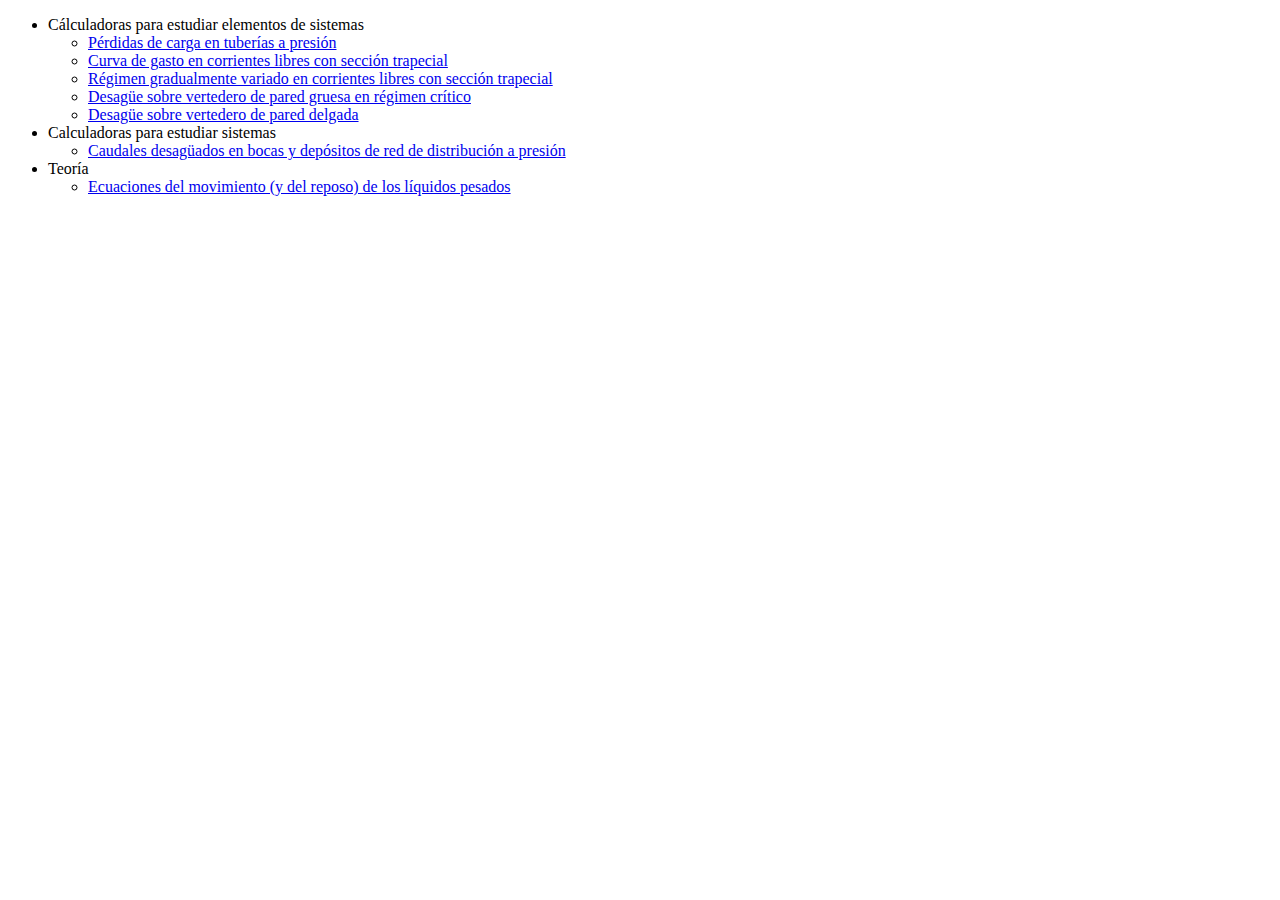
<file: index.html>
<!DOCTYPE html>
<html lang="es">
  <head>
    <meta content="text/html" charset="UTF-8" http-equiv="content-type">
    <title>openHydraulics</title>
  </head>
  <body class="caja">

  <ul>


	<li>
	Cálculadoras para estudiar elementos de sistemas
		<ul>
			<li><a href="WhiteColebrook.html" target="_blank">Pérdidas de carga en tuberías a presión</a></li>
      <li><a href="Manning_canal_trapecial.html" target="_blank">Curva de gasto en corrientes libres con sección trapecial</a></li>
      <li><a href="RGV_canal_trapecial.html" target="_blank">Régimen gradualmente variado en corrientes libres con sección trapecial</a></li>
      <li><a href="Vertedero_pared_gruesa.html" target="_blank">Desagüe sobre vertedero de pared gruesa en régimen crítico</a></li>
      <li><a href="Vertedero_pared_delgada.html" target="_blank">Desagüe sobre vertedero de pared delgada</a></li>
		</ul>
	</li>

	<li>
	Calculadoras para estudiar sistemas
  <ul>
    <li><a href="calc_carga.html" target="_blank">Caudales desagüados en bocas y depósitos de red de distribución a presión</a></li>
  </ul>
	</li>

  <li>
	Teoría
  <ul>
    <li><a href="Tema_01/equil_part_fluida.html" target="_blank">Ecuaciones del movimiento (y del reposo) de los líquidos pesados</a></li>
  </ul>
  </li>

  </ul>

  </body>
</html>
</file>
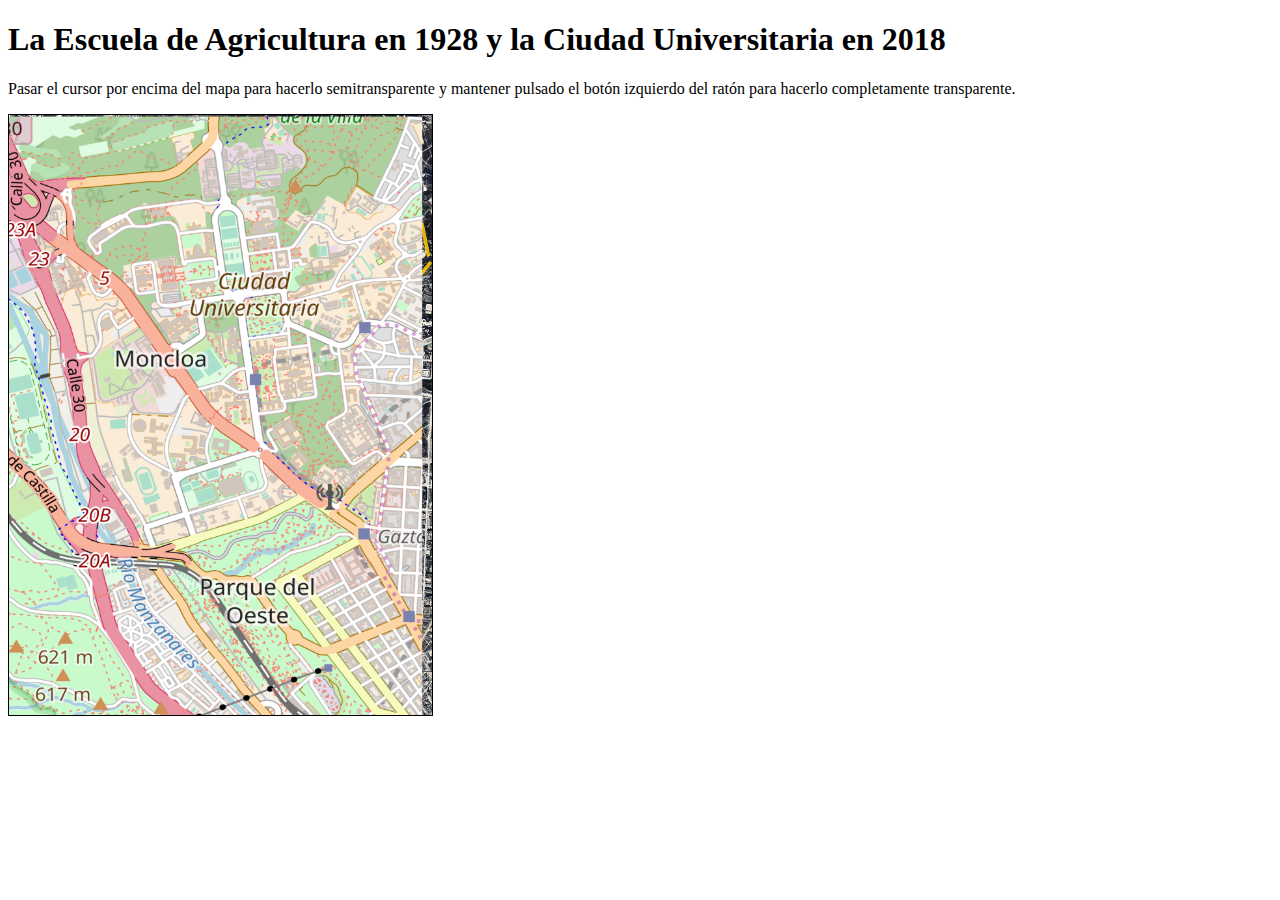
<file: 1029384756/index.html>
<!DOCTYPE html>
<html>
<head>
  <meta charset="utf-8">
  <link rel="stylesheet" type="text/css" href="css/estilo.css">
</head>
<body>

<h1>La Escuela de Agricultura en 1928 y la Ciudad Universitaria en 2018</h1>

<p>Pasar el cursor por encima del mapa para hacerlo semitransparente y mantener pulsado el botón izquierdo del ratón para hacerlo completamente transparente.</p>

<div id="contenedor_foto">
  <object
    id="foto"
    height="600px"
    frameborder="0"
    scrolling="no"
    marginheight="0"
    marginwidth="0"
    data="img/foto_aerea_reduc.png"
    style="border: 1px solid black">
  </object>

  <div id="contenedor_mapa">
    <object
      id="mapa"
      height="600px"
      frameborder="0"
      scrolling="no"
      marginheight="0"
      marginwidth="0"
      data="img/mapa_reduc.png"
      style="border: 1px solid black">
    </object>
  </div>
</div>

</body>
</html>
</file>
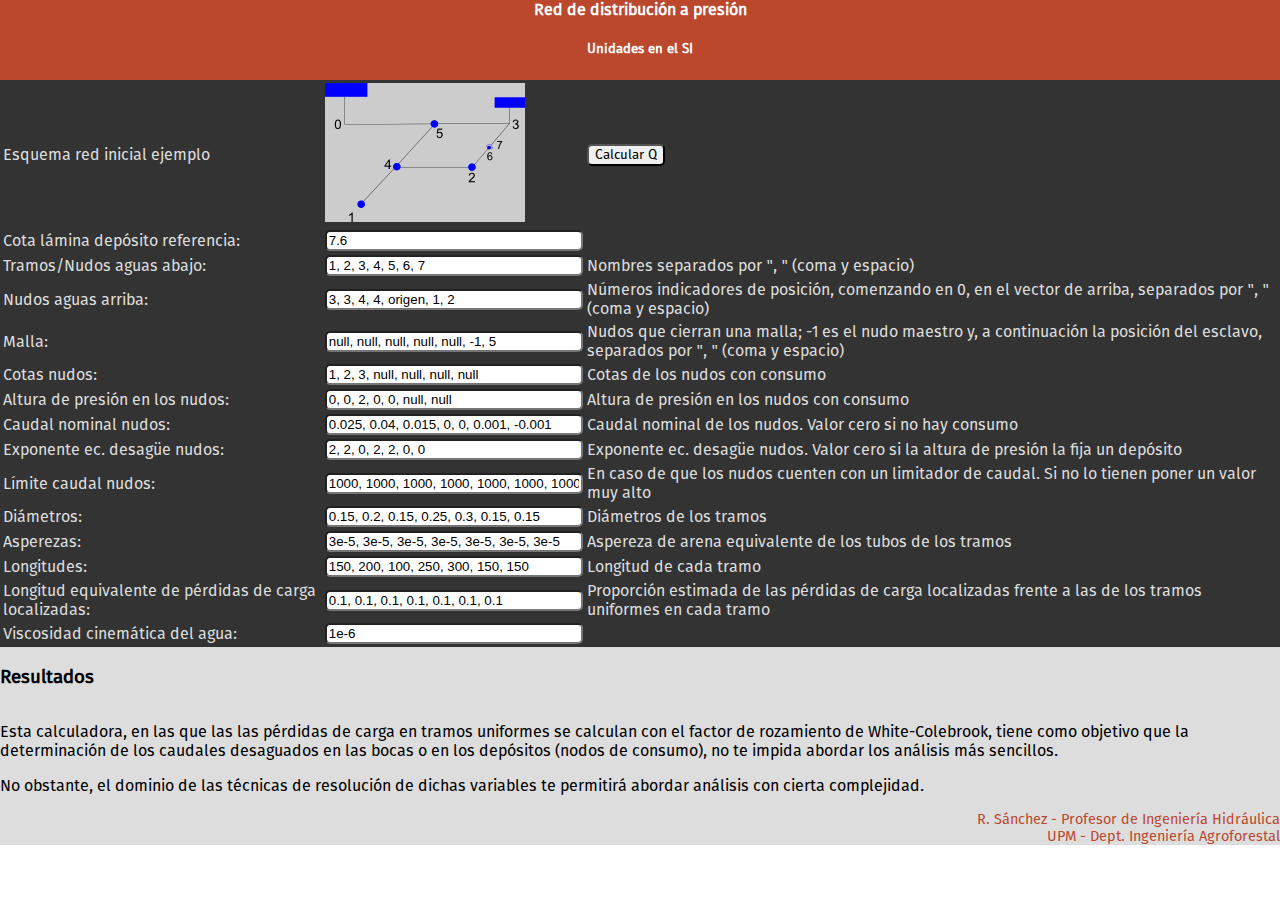
<file: calc_carga.html>
<!DOCTYPE html>
<html lang="es-es">
  <head>
    <meta content="text/html; charset=utf-8" http-equiv="content-type">
    <link link="" rel="stylesheet" href="estilo_HeHA_b.css" type="text/css">
    <title>Redes a presión</title>
    <!-- <script type="text/javascript" src="http://zeptojs.com/zepto.min.js"></script> -->
    <script type="text/javascript" src="zepto.min.js"></script>
    <script type="text/javascript">

      $(function(){
        var Stol=1e-3;//Tolerancia en el error de calcular_h. ¡No funciona, se usa tol!
        var tol=1e-6;//Tolerancia en el error de calcularI

        var tramos=[], cotas_nudos=[], Scaudal=[], Shf=[], H=[], caudal_nudo=[], altpres=[], altpresz=[];

        //calcular_h();//Ejecuta calcular_h al cargar la página.
        $('#calQ').on('click',calcular_h);

        function calcular_h(){
          //Crea cabecera en la tabla 'resultados' para salida de resultados
          $('#resultados').html('<tr>'+'<th>'+'Tramo/Nudo j'+'</th>'+'<th>'+'Cota nudo'+'</th>'+'<th>'+'Altura presión requerida'+'</th>'+'<th>'+'Caudal nudo'+'</th>'+'<th>'+'Caudal tramo'+'</th>'+'<th>'+'Energía nudo'+'</th>'+'</tr>');
          var dif=2e-6, f_estab=2, num_iter=2000;
          var contador;//, contador2=[];
          //var Scaudal=[], Shf=[], H=[], caudal_nudo=[], altpres=[], altpresz=[];
          //Cota de la lámina libre de agua del depósito de cabeza. Puede recibir agua. Es el nudo 0
          var H_0=$('#h_0').val();
          H_0=Number(H_0);
          var visc=parseFloat($('#nu').val());//El valor de la viscosidad es único para todos los elementos del sistema

          //Definición de variables. Deberán tomarse de la base de datos
          //var tramos=$('#tramos').val().split(', ');
          tramos=$('#tramos').val().split(', ');
          //Nudo precedente. Se indica la posición del nudo precedente en el vector tramos.
          var precedente=$('#precedente').val().split(', ');
          //Nudo por el que entra el agua que sale de otro nudo indicado por -1 -para mallas-. Se indica la posición del nudo precedente en el vector tramos.
          var malla=$('#malla').val().split(', ');
          //Características y tipología de nudos.
          cotas_nudos=$('#cotas_nudos').val().split(', ');
          var altpres_nom_nudos=$('#altpres_nom_nudos').val().split(', ');
          var caud_nom_nudos=$('#caud_nom_nudos').val().split(', ');
          var exp_desag_nudos=$('#exp_desag_nudos').val().split(', ');
          var caud_reg_nudos=$('#caud_reg_nudos').val().split(', ');
          //Características y tipología de los tramos. De momento, sólo tuberías.
          var diamets=$('#diamets').val().split(', ');
          var asperezas=$('#asperezas').val().split(', ');
          var longitudes=$('#longitudes').val().split(', ');
          var localizada=$('#localizada').val().split(', ');//longitud equivalente de cada tramo.

          //Se convierte la información del formulario al formato adecuado
          for (i=0;i<tramos.length;i++){
             //tramos[i]=Number(tramos[i]);
             if (precedente[i]==='origen'){
               precedente[i]=tramos.length;
             }else{
               precedente[i]=Number(precedente[i]);
             }
             if(malla[i]==='null'){
               malla[i]=null;
             }else{
               malla[i]=Number(malla[i]);
             }
             if(cotas_nudos[i]==='null'){
               cotas_nudos[i]=null;
             }else{
               cotas_nudos[i]=Number(cotas_nudos[i]);
             }
             if(altpres_nom_nudos[i]==='null'){
               altpres_nom_nudos[i]=null;
             }else{
               altpres_nom_nudos[i]=Number(altpres_nom_nudos[i]);
             }
             caud_nom_nudos[i]=Number(caud_nom_nudos[i]);
             exp_desag_nudos[i]=Number(exp_desag_nudos[i]);
             caud_reg_nudos[i]=Number(caud_reg_nudos[i]);
             diamets[i]=Number(diamets[i]);
             asperezas[i]=Number(asperezas[i]);
             longitudes[i]=Number(longitudes[i]);
             localizada[i]=Number(localizada[i]);
          }

          //La energía del nudo 0 se pone en el último elemento de H.
          H[tramos.length]=H_0;

          //Matriz de conexión. Se usa para calcular el caudal del los tramos y las pérdidas de carga acumuladas hasta cada nudo.
          var conexion=[];
          for (i=0;i<tramos.length;i++){
            conexion[i]=[];
          }
          //Genera matriz conexion a partir de vector 'precedente'
          for (i=0;i<tramos.length;i++){
            for (j=0;j<tramos.length;j++){
              if(i==j){
                conexion[i][j]=1;
              }else{
                conexion[i][j]=0;
                for (k=0;k<tramos.length;k++){
                  var a=precedente[k];
                  for (l=0;l<tramos.length;l++){
                    if (i==a) conexion[i][k]=1;
                    a=precedente[a];
                  }
                }
              }
            }
          }

          //Valor inicial para la determinación iterativa de los caudales desaguados.
          //Se usa el caudal nominal del nudo como valor inicial.
          for (i=0;i<conexion.length;i++){
            if (caud_nom_nudos[i]!=0){
              if(malla[i]==null | malla[i]==-1){
                // Nudo con consumo y no binomio malla
                caudal_nudo[i]=caud_nom_nudos[i];
              }else{
                //Binomio malla
                caudal_nudo[i]=-caudal_nudo[malla[i]];
              }
            }else{
              // Nudo sin consumo
              caudal_nudo[i]=0;
            }
          }

          //Se ponen los contadores a cero.
          contador=0;
          // for (i=0;i<conexion.length;i++){
          //   contador2[i]=0;
          // }

          //Se modifican los caudales de los nudos de manera iterativa hasta que dif sea pequeño o se alcance el númmero máximo de iteraciones.
          while(dif>tol & contador<num_iter){

            dif=0;//suma de las diferencia entre al energía disponible y la requerida en los nudos.

            //Se calcula la altura de presión correspondiente a los caudales de los nudos.
            for (i=0;i<conexion.length;i++){
              Scaudal[i]=0, Shf[i]=0;
              if(caud_nom_nudos[i]!=0 & malla[i]==null){
                altpres[i]=altpres_nom_nudos[i]*Math.pow(caudal_nudo[i]/caud_nom_nudos[i],exp_desag_nudos[i]);
                if(altpres_nom_nudos[i]==0){
                  altpres[i]=0;
                }
              }else{
                altpres[i]=null;
              }
              altpresz[i]=altpres[i]+cotas_nudos[i];
            }

            //Caudal de cada tramo
            for (i=0;i<conexion.length;i++){
              for (j=0;j<conexion[i].length;j++){
                Scaudal[i]=Scaudal[i]+conexion[i][j]*caudal_nudo[j];
              }
            }

            //Energía en cada nudo a partir de la hf acumulada -Energía disponible-.
            for (i=0;i<conexion.length;i++){
              for (j=0;j<conexion[i].length;j++){
                tramo=tramos[j], diamet=diamets[j], aspereza=asperezas[j], longitud=longitudes[j], caudal=Scaudal[j];
                if (caudal==0){
                  hf=0;
                }else{
                  hf=calcularI(caudal, diamet, aspereza, visc)*longitud*Math.sign(caudal);
                }
                Shf[i]=Shf[i]+conexion[j][i]*hf*(1+localizada[i]);
              }
              H[i]=H[tramos.length]-Shf[i];
            }

            //Se calcula dif, que cuantifica el error, para los nudos con consumo y que no estén en estado de regulación.
            //Y se corrige el caudal de los nudos.
            for (i=0;i<tramos.length;i++){
              if(caud_nom_nudos[i]!=0 & caudal_nudo[i]<caud_reg_nudos[i]){
                if(malla[i]==null){
                  if (Math.abs((cotas_nudos[i]+altpres[i])-H_0)<0.1){
                    dif=dif+0;
                  }else{
                    dif=dif+Math.abs(H[i]-(cotas_nudos[i]+altpres[i]));
                  }
                }else{
                  if (malla[i]==-1){
                    dif=dif+Math.abs(H[i]-H[i+1]);
                  }else{
                    dif=dif+0;
                  }
                }
              }else{
                dif=dif+0;
              }

              //Corrección del caudal de los nudos.
              if (malla[i]==null){
                if ((Math.abs(caudal_nudo[i])>tol | caudal_nudo[i]==0)){
                  if(caudal_nudo[i]>0){// & H[precedente[i]]>(altpres[i]+cotas_nudos[i])){
                    caudal_nudo[i]=caudal_nudo[i]*Math.pow((H_0-(altpres[i]+cotas_nudos[i]))/(H_0-H[i]),1/f_estab);
                  }else{
                    caudal_nudo[i]=caudal_nudo[i]*Math.pow((H_0-H[i])/(H_0-(altpres[i]+cotas_nudos[i])),1/f_estab);
                  }
                }else{
                  caudal_nudo[i]=-caudal_nudo[i]*100;
                }

              //Nudos malla(altpres[i]+cotas_nudos[i])-2*H[i]
              }else{
                //Side-node -es como sidecar-.
                if(malla[i]!=-1){
                  caudal_nudo[i]=-caudal_nudo[malla[i]];
                //Nudo maestro malla.
                }else{
                  if(H[i]>H[i+1]){
                    if(caudal_nudo[i]>0){
                      caudal_nudo[i]=caudal_nudo[i]*Math.pow((H_0+H[i])/(H_0+H[i+1]),1/f_estab);
                    }else{
                      caudal_nudo[i]=-caudal_nudo[i];
                    }
                  }else{
                    if(caudal_nudo[i]<0){
                      caudal_nudo[i]=caudal_nudo[i]*Math.pow((H_0+H[i+1])/(H_0+H[i]),1/f_estab);
                    }else{
                      caudal_nudo[i]=-caudal_nudo[i];
                    }
                  }
                }
              }

              //Se comprueba si el valor del caudal propuesta estaría regulado.
              if (Math.abs(caudal_nudo[i])>caud_reg_nudos[i]) caudal_nudo[i]=caud_reg_nudos[i];
              //console.log('caudal_nudo['+tramos[i]+']= '+caudal_nudo[i]+'; Scaudal['+tramos[i]+']= '+Scaudal[i]+'; altpres['+tramos[i]+']= '+altpres[i]+'; H['+tramos[i]+']= '+H[i]+'; Hprec= '+H[precedente[i]]+'; altpres+z= '+altpresz[i]);
            }

            //Se incrementa el contador de iteraciones
            contador++;
            //console.log('contador= '+contador+'; contador2= '+contador2+' dif= '+dif);
            // console.log('contador= '+contador+' dif= '+dif);
            // console.log();
          }

          //Salida de resultados en forma de tabla
          for (i=0;i<tramos.length;i++){
            if (altpres[i]===null) altpres[i]=0;
            console.log('caudal_nudo['+tramos[i]+']= '+caudal_nudo[i]+'; Scaudal['+tramos[i]+']= '+Scaudal[i]+'; altpres['+tramos[i]+']= '+altpres[i]+'; H['+tramos[i]+']= '+H[i]+'; Hprec= '+H[precedente[i]]+'; altpres+z= '+altpresz[i]);
            $('#resultados').append('<tr>'+'<td>'+tramos[i]+'</td>'+'<td>'+cotas_nudos[i]+'</td>'+'<td>'+altpres_nom_nudos[i]+'</td>'+'<td>'+caudal_nudo[i].toFixed(4)+'</td>'+'<td>'+Scaudal[i].toFixed(3)+'</td>'+'<td>'+H[i].toFixed(3)+'</td>'+'</tr>');
          }
          //$('#resultados').append('<tr>'+'<td>'+Nuevo cálculo+'</tr>'+'</td>');

        }

        //Cálculo de la pendiente motriz en un tramo según White-Colebrook.
        function calcularI(caudal, diamet, aspereza, visc){
          var pmotriz_a=0.001;
          var pmotriz=pmotriz_a+2*tol;
          while (Math.abs(pmotriz-pmotriz_a)>tol){
            pmotriz_a=pmotriz;
            pmotriz=Math.pow((4*Math.abs(caudal)/Math.PI/Math.pow(diamet,2)/(-2/Math.LN10*Math.log(aspereza/3.7/diamet+2.52*visc/diamet/Math.sqrt(2*9.80665*pmotriz_a*diamet)))),2)/2/9.80665/diamet;
          };
          return pmotriz;
        };


      });

    </script>
  </head>
  <body>
    <div class="caja">
      <header class="cabecera">
        <h4>Red de distribución a presión</h4>
        <h5>Unidades en el SI</h5>
      </header>
      <table class="tabla">
        <tbody class="cuerpo_tabla">
          <tr>
            <td class="celda_izq">Esquema red inicial ejemplo</td>
            <td class="celda_cen"><img src="red_inicial.png" alt="Esquema red"></td>
            <td class="celda_der"><button class="boton" id="calQ" onClick="javascript:location.href = '#resultadosLoc';">Calcular Q</button></td>
          </tr>
          <tr>
            <td class="celda_izq">Cota lámina depósito referencia:</td>
            <td class="celda_cen"><input class="entrada" id="h_0" name="H_0" value="7.6" type="text"></td>
            <td class="celda_der"></td>
          </tr>
          <tr>
            <td class="celda_izq">Tramos/Nudos aguas abajo:</td>
            <td class="celda_cen"><input class="entrada" id="tramos" name="Tramos" value="1, 2, 3, 4, 5, 6, 7" type="text"></td>
            <td class="celda_der">Nombres separados por ", " (coma y espacio)</td>
          </tr>
          <tr>
            <td class="celda_izq">Nudos aguas arriba:</td>
            <td class="celda_cen"><input class="entrada" id="precedente" name="Precedente" value="3, 3, 4, 4, origen, 1, 2" type="text"></td>
            <td class="celda_der">Números indicadores de posición, comenzando en 0, en el vector de arriba, separados por ", " (coma y espacio)</td>
          </tr>
          <tr>
            <td class="celda_izq">Malla:</td>
            <td class="celda_cen"><input class="entrada" id="malla" name="Malla" value="null, null, null, null, null, -1, 5" type="text"></td>
            <td class="celda_der">Nudos que cierran una malla; -1 es el nudo maestro y, a continuación la posición del esclavo, separados por ", " (coma y espacio)</td>
          </tr>
          <tr>
            <td class="celda_izq">Cotas nudos:</td>
            <td class="celda_cen"><input class="entrada" id="cotas_nudos" name="Cotas_nudos" value="1, 2, 3, null, null, null, null" type="text"></td>
            <td class="celda_der">Cotas de los nudos con consumo</td>
          </tr>
          <tr>
            <td class="celda_izq">Altura de presión en los nudos:</td>
            <td class="celda_cen"><input class="entrada" id="altpres_nom_nudos" name="Altpres_nom_nudos" value="0, 0, 2, 0, 0, null, null" type="text"></td>
            <td class="celda_der">Altura de presión en los nudos con consumo</td>
          </tr>
          <tr>
            <td class="celda_izq">Caudal nominal nudos:</td>
            <td class="celda_cen"><input class="entrada" id="caud_nom_nudos" name="Caud_nom_nudos" value="0.025, 0.04, 0.015, 0, 0, 0.001, -0.001" type="text"></td>
            <td class="celda_der">Caudal nominal de los nudos. Valor cero si no hay consumo</td>
          </tr>
          <tr>
            <td class="celda_izq">Exponente ec. desagüe nudos:</td>
            <td class="celda_cen"><input class="entrada" id="exp_desag_nudos" name="Exp_desag_nudos" value="2, 2, 0, 2, 2, 0, 0" type="text"></td>
            <td class="celda_der">Exponente ec. desagüe nudos. Valor cero si la altura de presión la fija un depósito</td>
          </tr>
          <tr>
            <td class="celda_izq">Límite caudal nudos:</td>
            <td class="celda_cen"><input class="entrada" id="caud_reg_nudos" name="Caud_reg_nudos" value="1000, 1000, 1000, 1000, 1000, 1000, 1000" type="text"></td>
            <td class="celda_der">En caso de que los nudos cuenten con un limitador de caudal. Si no lo tienen poner un valor muy alto</td>
          </tr>
          <tr>
            <td class="celda_izq">Diámetros:</td>
            <td class="celda_cen"><input class="entrada" id="diamets" name="Diamets" value="0.15, 0.2, 0.15, 0.25, 0.3, 0.15, 0.15" type="text"></td>
            <td class="celda_der">Diámetros de los tramos</td>
          </tr>
          <tr>
            <td class="celda_izq">Asperezas:</td>
            <td class="celda_cen"><input class="entrada" id="asperezas" name="Asperezas" value="3e-5, 3e-5, 3e-5, 3e-5, 3e-5, 3e-5, 3e-5" type="text"></td>
            <td class="celda_der">Aspereza de arena equivalente de los tubos de los tramos</td>
          </tr>
          <tr>
            <td class="celda_izq">Longitudes:</td>
            <td class="celda_cen"><input class="entrada" id="longitudes" name="Longitudes" value="150, 200, 100, 250, 300, 150, 150" type="text"></td>
            <td class="celda_der">Longitud de cada tramo</td>
          </tr>
          <tr>
            <td class="celda_izq">Longitud equivalente de pérdidas de carga localizadas:</td>
            <td class="celda_cen"><input class="entrada" id="localizada" name="Localizada" value="0.1, 0.1, 0.1, 0.1, 0.1, 0.1, 0.1" type="text"></td>
            <td class="celda_der">Proporción estimada de las pérdidas de carga localizadas frente a las de los tramos uniformes en cada tramo</td>
          </tr>
          <tr>
            <td class="celda_izq">Viscosidad cinemática del agua:</td>
            <td class="celda_cen"><input class="entrada" id="nu" name="Viscosidad cinemática" value="1e-6" type="number"></td>
          </tr>
        </tbody>
      </table>
      <h3><a id="resultadosLoc"></a>Resultados</h3>
      <table class="tabla" id="resultados">
        <!--<tr><td>Nº sección</td><td>Distancia x</td><td>Calado y</td></tr>-->
      </table>
      <p>Esta calculadora, en las que las las pérdidas de carga en tramos uniformes se calculan con el factor de rozamiento
        de White-Colebrook, tiene como objetivo que la determinación de los caudales desaguados en las bocas o en los depósitos (nodos de consumo), no te impida abordar los análisis más sencillos.</p>
      <p>No obstante, el dominio de las técnicas de resolución de dichas
        variables te permitirá abordar análisis con cierta complejidad.</p>
      <footer>R. Sánchez - Profesor de Ingeniería Hidráulica<br>
        UPM - Dept. Ingeniería Agroforestal</footer>
    </div>
  </body>
</html>
</file>
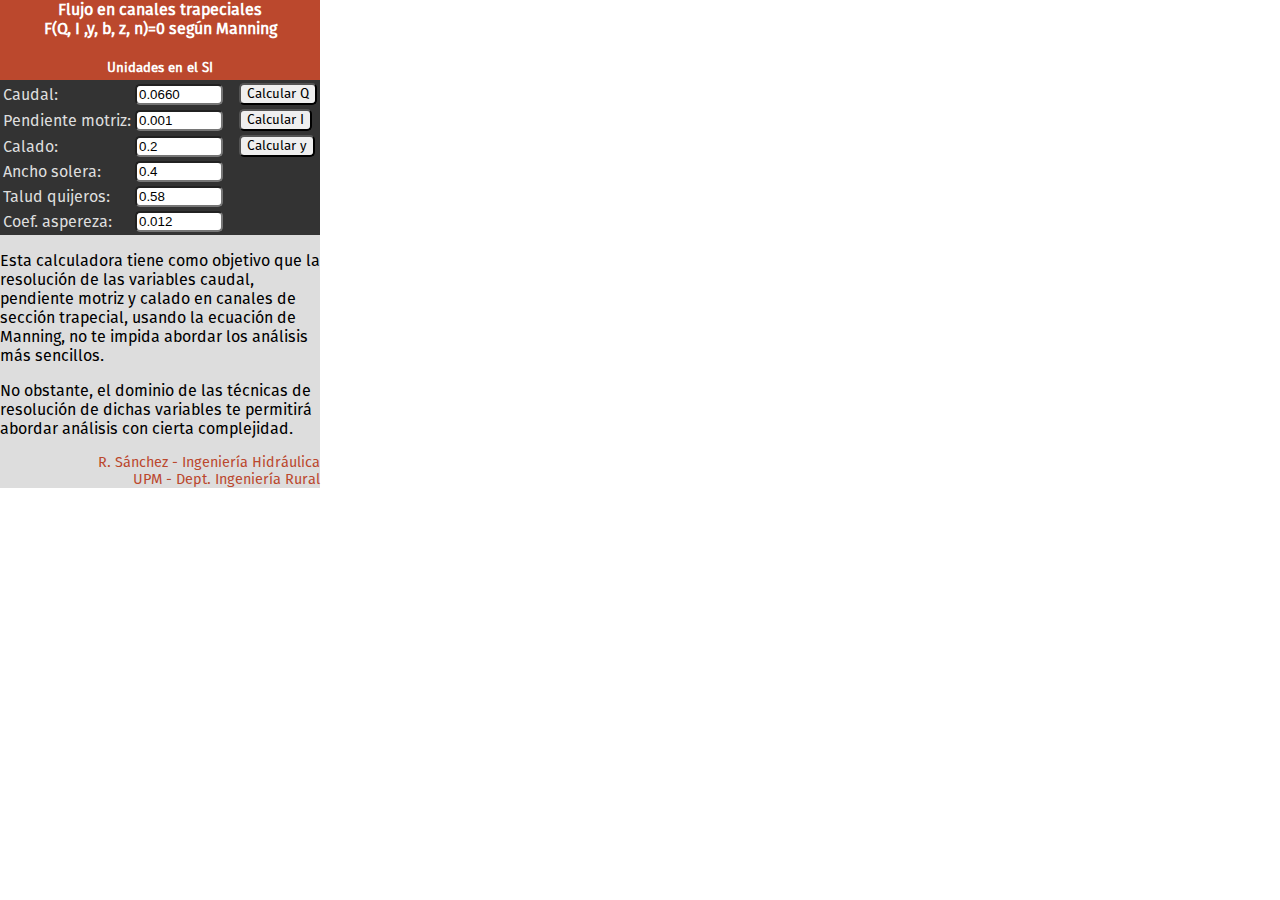
<file: Manning_canal_trapecial.html>
<!DOCTYPE html>
<html lang="es-es">
  <head>
    <meta content="text/html; charset=utf-8" http-equiv="content-type">
    <link link="" rel="stylesheet" href="estilo_HeHA.css" type="text/css">
    <title>Flujo en canales trapeciales según Manning</title>
    <!--<script type="text/javascript" src="http://zeptojs.com/zepto.min.js"></script>-->
    <script type="text/javascript" src="zepto.min.js"></script>
    <script type="text/javascript">
      
      $(function(){
        var caudal, pmotriz, calado, anchosol, talud, aspereza;
        var tol=+1e-6;
                
        function calcularQ(pmotriz, calado, anchosol, talud, aspereza){
          pmotriz=parseFloat($('#I').val()), calado=parseFloat($('#y').val()), anchosol=parseFloat($('#b').val()), talud=parseFloat($('#z').val()), aspereza=parseFloat($('#n').val());
          caudal=Math.sqrt(pmotriz)/aspereza*Math.pow(calado*(anchosol+talud*calado),5/3)/Math.pow(anchosol+2*calado*Math.sqrt(1+Math.pow(talud,2)),2/3);
          $('#Q').val(caudal.toFixed(4));
          
        };
        
        function calcularI(caudal, calado, anchosol, talud, aspereza){
          caudal=parseFloat($('#Q').val()), calado=parseFloat($('#y').val()), anchosol=parseFloat($('#b').val()), talud=parseFloat($('#z').val()), aspereza=parseFloat($('#n').val());
          pmotriz=Math.pow(caudal*aspereza*Math.pow(anchosol+2*calado*Math.sqrt(1+Math.pow(talud,2)),2/3)/Math.pow(calado*(anchosol+talud*calado),5/3),2);
          $('#I').val(pmotriz.toFixed(6));
        
        };
        
        function calculary(caudal, pmotriz, anchosol, talud, aspereza){
          caudal=parseFloat($('#Q').val()), pmotriz=parseFloat($('#I').val()), anchosol=parseFloat($('#b').val()), talud=parseFloat($('#z').val()), aspereza=parseFloat($('#n').val());
          var calado_a=0.1, calado=calado_a+2*tol;
          while (Math.abs(calado-calado_a)>tol){
            calado_a=calado;
            calado=Math.pow(caudal*aspereza*Math.pow(anchosol+2*calado*Math.sqrt(1+Math.pow(talud,2)),2/3)/Math.pow(anchosol+talud*calado,5/3)/Math.sqrt(pmotriz),3/5);
          };
          $('#y').val(calado.toFixed(3));
        
        };
        
        calcularQ();
        
        $('#calQ').on('click',calcularQ);
        $('#calI').on('click',calcularI);
        $('#caly').on('click',calculary);
        
      });  
    </script>
  </head>
  <body>
    <div class="caja">
      <header class="cabecera">
        <h4>Flujo en canales trapeciales<br>
          F(Q, I ,y, b, z, n)=0 según Manning</h4>
        <h5>Unidades en el SI</h5>
      </header>
      <table class="tabla">
        <tbody class="cuerpo_tabla">
          <tr>
            <td class="celda_izq">Caudal:</td>
            <td class="celda_cen"><input class="entrada" id="Q" name="Caudal" value="0.025"

                type="number"></td>
            <td class="celda_der"><button class="boton" id="calQ">Calcular Q</button></td>
          </tr>
          <tr>
            <td class="celda_izq">Pendiente motriz:</td>
            <td class="celda_cen"><input class="entrada" id="I" name="Pendiente motriz"

                value="0.001" type="number"></td>
            <td class="celda_der"><button class="boton" id="calI">Calcular I</button></td>
          </tr>
          <tr>
            <td class="celda_izq">Calado:</td>
            <td class="celda_cen"><input class="entrada" id="y" name="Calado" value="0.2"

                type="number"></td>
            <td class="celda_der"><button class="boton" id="caly">Calcular y</button></td>
          </tr>
          <tr>
            <td class="celda_izq">Ancho solera:</td>
            <td class="celda_cen"><input class="entrada" id="b" name="Ancho solera"

                value="0.4" type="number"></td>
          </tr>
          <tr>
            <td class="celda_izq">Talud quijeros:</td>
            <td class="celda_cen"><input class="entrada" id="z" name="Talud quijeros"

                value="0.58" type="number"></td>
          </tr>
          <tr>
            <td class="celda_izq">Coef. aspereza:</td>
            <td class="celda_cen"><input class="entrada" id="n" name="Coeficiente aspereza"

                value="0.012" type="number"></td>
          </tr>
        </tbody>
      </table>
      <p>Esta calculadora tiene como objetivo que la resolución de las variables
        caudal, pendiente motriz y calado en canales de sección trapecial,
        usando la ecuación de Manning, no te impida abordar los análisis más
        sencillos.</p>
      <p>No obstante, el dominio de las técnicas de resolución de dichas
        variables te permitirá abordar análisis con cierta complejidad.</p>
      <footer>R. Sánchez - Ingeniería Hidráulica<br>
        UPM - Dept. Ingeniería Rural</footer>
    </div>
    
  </body>
</html>
</file>
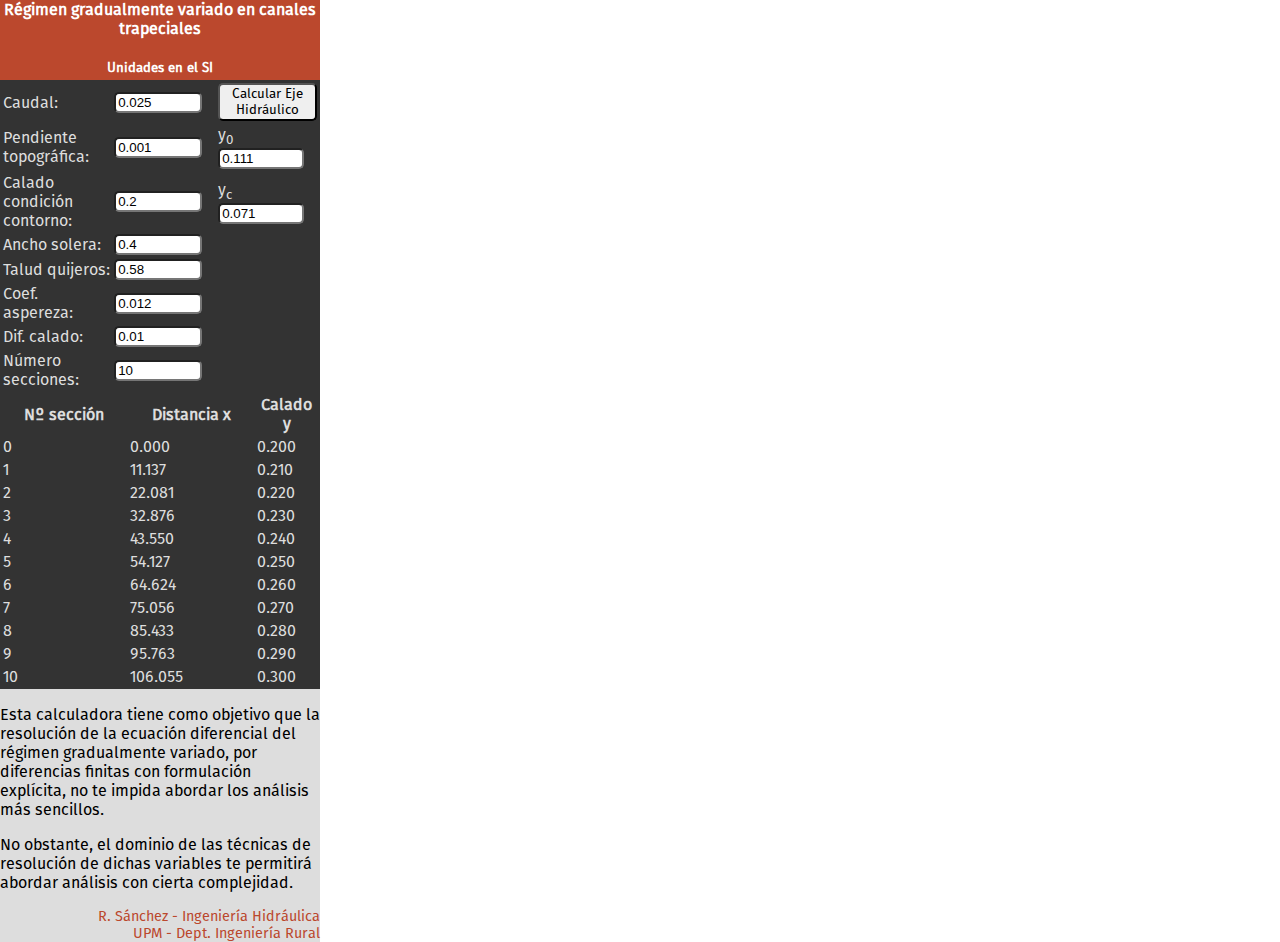
<file: RGV_canal_trapecial.html>
<!DOCTYPE html>
<html lang="es-es">
  <head>
    <meta content="text/html; charset=utf-8" http-equiv="content-type">
    <link link="" rel="stylesheet" href="estilo_HeHA.css" type="text/css">
    <title>Régimen gradualmente variado en canales trapeciales</title>
    <!--<script type="text/javascript" src="http://zeptojs.com/zepto.min.js"></script>-->
    <script type="text/javascript" src="zepto.min.js"></script>
    <script type="text/javascript">
      
      $(function(){
        var caudal, pendTopo, caladoContorno, anchoSol, talud, aspereza, difCalado, nInterv;
        var calado=new Array(), energEsp=new Array(), pMotriz=new Array(), distX=new Array(),yc,y0,tol=1e-6;
                        
        function calcularEje(caudal, pendTopo, caladoContorno, anchoSol, talud, aspereza, difCalado, nInterv){
          caudal=parseFloat($('#Q').val()), pendTopo=parseFloat($('#Io').val()), caladoContorno=parseFloat($('#yxo').val()),anchoSol=parseFloat($('#b').val()),
          talud=parseFloat($('#z').val()), aspereza=parseFloat($('#n').val()), difCalado=parseFloat($('#dy').val()), nInterv=parseInt($('#nInt').val());
          $('#ejeHidraulico').empty();
          $('#ejeHidraulico').html('<tr>'+'<th>'+'Nº sección'+'</th>'+'<th>'+'Distancia x'+'</th>'+'<th>'+'Calado y'+'</th>'+'</tr>');
          calado[0]=caladoContorno;
          distX[0]=0;
          for (i=0;i<=nInterv;i++){
            if (i>0){calado[i]=calado[i-1]+difCalado};
            energEsp[i]=calado[i]+Math.pow(caudal/calado[i]/(anchoSol+talud*calado[i]),2)/2/9.80665;
            pMotriz[i]=Math.pow(caudal*aspereza*Math.pow(anchoSol+2*calado[i]*Math.sqrt(1+Math.pow(talud,2)),2/3)/Math.pow(calado[i]*(anchoSol+talud*calado[i]),5/3),2);
            if (i>0){distX[i]=distX[i-1]+(energEsp[i]-energEsp[i-1])/(pendTopo-(pMotriz[i-1]+pMotriz[i])/2)};
            
            $('#ejeHidraulico').append('<tr>'+'<td>'+i+'</td>'+'<td>'+distX[i].toFixed(3)+'</td>'+'<td>'+calado[i].toFixed(3)+'</td>'+'</tr>');
            
          }
          
          var yc_a=0.1, yc=yc_a+2*tol;
          while (Math.abs(yc-yc_a)>tol){
            yc_a=yc;
            yc=Math.pow(Math.pow(caudal,2)*(anchoSol+2*talud*yc_a)/Math.pow(anchoSol+talud*yc_a,3)/9.80665,1/3);
          };
          $('#yc').val(yc.toFixed(3));
          
          var y0_a=0.1, y0=y0_a+2*tol;
          while (Math.abs(y0-y0_a)>tol){
            y0_a=y0;
            y0=Math.pow(caudal*aspereza*Math.pow(anchoSol+2*y0_a*Math.sqrt(1+Math.pow(talud,2)),2/3)/Math.pow(anchoSol+talud*y0_a,5/3)/Math.sqrt(pendTopo),3/5);
          };
          $('#y0').val(y0.toFixed(3));
          
        };
        
        calcularEje();
        
        $('#calEje').on('click',calcularEje);
                
      });  
    </script>
  </head>
  <body>
    <div class="caja">
      <header class="cabecera">
        <h4>Régimen gradualmente variado en canales trapeciales</h4>
        <h5>Unidades en el SI</h5>
      </header>
      <table class="tabla">
        <tbody class="cuerpo_tabla">
          <tr>
            <td class="celda_izq">Caudal:</td>
            <td class="celda_cen"><input class="entrada" id="Q" name="Caudal" value="0.025"

                type="number"></td>
            <td class="celda_der"><button class="boton" id="calEje">Calcular Eje
                Hidráulico</button></td>
          </tr>
          <tr>
            <td class="celda_izq">Pendiente topográfica:</td>
            <td class="celda_cen"><input class="entrada" id="Io" name="Pendiente topográfica"

                value="0.001" type="number"></td>
            <td class="celda_der">y<sub>0</sub><input class="salida" id="y0" name="Calado normal"

                value="" readonly="true" type="number"></td>
          </tr>
          <tr>
            <td class="celda_izq">Calado condición contorno:</td>
            <td class="celda_cen"><input class="entrada" id="yxo" name="Calado condición contorno"

                value="0.2" type="number"></td>
            <td class="celda_der">y<sub>c</sub><input class="salida" id="yc" name="Calado crítico"

                value="" readonly="true" type="number"></td>
          </tr>
          <tr>
            <td class="celda_izq">Ancho solera:</td>
            <td class="celda_cen"><input class="entrada" id="b" name="Ancho solera"

                value="0.4" type="number"></td>
          </tr>
          <tr>
            <td class="celda_izq">Talud quijeros:</td>
            <td class="celda_cen"><input class="entrada" id="z" name="Talud quijeros"

                value="0.58" type="number"></td>
          </tr>
          <tr>
            <td class="celda_izq">Coef. aspereza:</td>
            <td class="celda_cen"><input class="entrada" id="n" name="Coeficiente aspereza"

                value="0.012" type="number"></td>
          </tr>
          <tr>
            <td class="celda_izq">Dif. calado:</td>
            <td class="celda_cen"><input class="entrada" id="dy" name="Diferencia finita calado"

                value="0.01" type="number"></td>
          </tr>
          <tr>
            <td class="celda_izq">Número secciones:</td>
            <td class="celda_cen"><input class="entrada" id="nInt" name="Número de intervalos de integración"

                value="10" type="number"></td>
          </tr>
        </tbody>
      </table>
      <table class="tabla" id="ejeHidraulico">
        <!--<tr><td>Nº sección</td><td>Distancia x</td><td>Calado y</td></tr>-->
      </table>
      <p>Esta calculadora tiene como objetivo que la resolución de la ecuación
        diferencial del régimen gradualmente variado, por diferencias finitas
        con formulación explícita, no te impida abordar los análisis más
        sencillos.</p>
      <p>No obstante, el dominio de las técnicas de resolución de dichas
        variables te permitirá abordar análisis con cierta complejidad.</p>
      <footer>R. Sánchez - Ingeniería Hidráulica<br>
        UPM - Dept. Ingeniería Rural</footer>
    </div>
  </body>
</html>
</file>
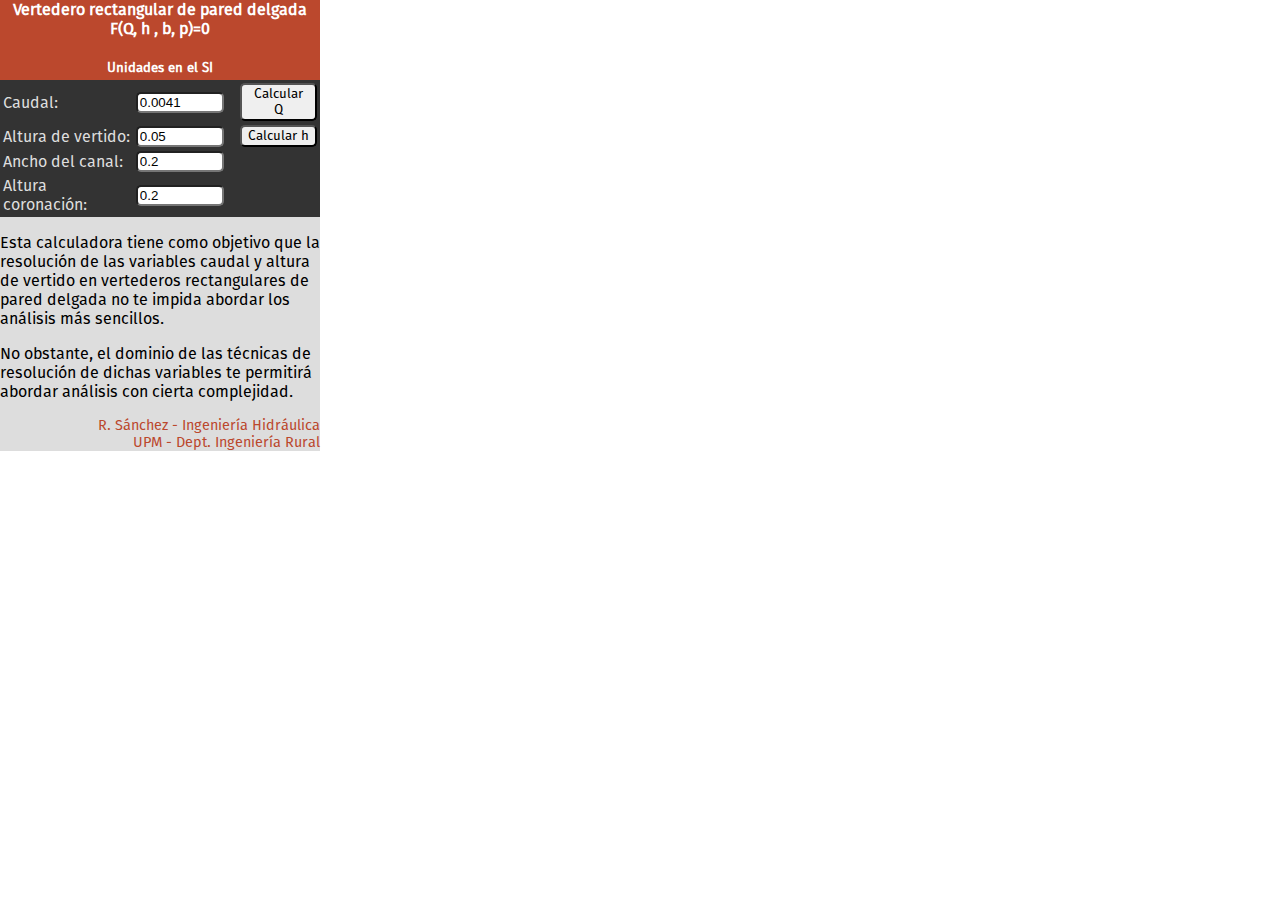
<file: Vertedero_pared_delgada.html>
<!DOCTYPE html>
<html lang="es-es">
  <head>
    <meta content="text/html; charset=utf-8" http-equiv="content-type">
    <link link="" rel="stylesheet" href="estilo_HeHA.css" type="text/css">
    <title>Vertedero rectangular de pared delgada</title>
    <!--<script type="text/javascript" src="http://zeptojs.com/zepto.min.js"></script>-->
    <script type="text/javascript" src="zepto.min.js"></script>
    <script type="text/javascript">
      
      $(function(){
        var caudal, alturavert, ancho, coronacion;
        var caudal2;
        var tol=+1e-6;
                
        function calcularQ(alturavert, ancho, coronacion){
          alturavert=parseFloat($('#h').val()), ancho=parseFloat($('#b').val()), coronacion=parseFloat($('#p').val());
          var caudal_a=0.001, caudal=caudal_a+2*tol;
          while (Math.abs(caudal-caudal_a)>tol){
            caudal_a=caudal;
            caudal=ancho*0.62*2/3*Math.sqrt(2*9.80665)*(Math.pow(alturavert+Math.pow(caudal_a/ancho/(alturavert+coronacion),2)/2/9.80665,3/2)-Math.pow(Math.pow(caudal_a/ancho/(alturavert+coronacion),2)/2/9.80665,3/2));
          $('#Q').val(caudal.toFixed(4));
          }
        
        };
        
        function calcularh(caudal, ancho, coronacion){
          caudal=parseFloat($('#Q').val()), ancho=parseFloat($('#b').val()), coronacion=parseFloat($('#p').val());
          var alturavert_a=0.001, alturavert=alturavert_a+2*tol;
          while (Math.abs(alturavert-alturavert_a)>tol){
            alturavert_a=alturavert;
            alturavert=Math.pow(caudal/ancho/0.62*3/2/Math.sqrt(2*9.80665)+Math.pow(Math.pow(caudal/ancho/(alturavert_a+coronacion),2)/2/9.80665,3/2),2/3)-Math.pow(caudal/ancho/(alturavert_a+coronacion),2)/2/9.80665;
          };
          $('#h').val(alturavert.toFixed(3));
        
        };
        
        /*function calcularQ2(alturavert, ancho, coronacion){
          alturavert=parseFloat($('#h').val()), ancho=parseFloat($('#b').val()), coronacion=parseFloat($('#p').val());
          caudal2=ancho*2/3*Math.sqrt(2*9.80665)*Math.pow(alturavert,3/2);
          $('#Q2').val(caudal2.toFixed(4));
        };*/
        
        calcularQ();
        
        $('#calQ').on('click',calcularQ);
        //$('#calQ2').on('click',calcularQ2);
        $('#calh').on('click',calcularh);
        
        
      });  
    </script>
  </head>
  <body>
    <div class="caja">
      <header class="cabecera">
        <h4>Vertedero rectangular de pared delgada<br>
          F(Q, h , b, p)=0</h4>
        <h5>Unidades en el SI</h5>
      </header>
      <table class="tabla">
        <tbody class="cuerpo_tabla">
          <tr>
            <td class="celda_izq">Caudal:</td>
            <td class="celda_cen"><input class="entrada" id="Q" name="Caudal" value="0.005"

                type="number"></td>
            <td class="celda_der"><button class="boton" id="calQ">Calcular Q</button></td>
          </tr>
          <tr>
            <td class="celda_izq">Altura de vertido:</td>
            <td class="celda_cen"><input class="entrada" id="h" name="Altura de vertido"

                value="0.05" type="number"></td>
            <td class="celda_der"><button class="boton" id="calh">Calcular h</button></td>
          </tr>
          <tr>
            <td class="celda_izq">Ancho del canal:</td>
            <td class="celda_cen"><input class="entrada" id="b" name="Ancho aguas arriba"

                value="0.2" type="number"></td>
          </tr>
          <tr>
            <td class="celda_izq">Altura coronación:</td>
            <td class="celda_cen"><input class="entrada" id="p" name="Altura del realce de la solera"

                value="0.2" type="number"></td>
          </tr>
          <!--<tr>
            <td class="celda_izq">Caudal aprox.:</td>
            <td class="celda_cen"><input class="entrada" id="Q2" name="Caudal aproximado" value="0.005"
                type="number"></td>
            <td class="celda_der"><button class="boton" id="calQ2">Calcular Q aprox.</button></td>
          </tr>-->
        </tbody>
      </table>
      <p>Esta calculadora tiene como objetivo que la resolución de las variables
        caudal y altura de vertido en vertederos rectangulares de pared delgada
        no te impida abordar los análisis más sencillos.</p>
      <p>No obstante, el dominio de las técnicas de resolución de dichas
        variables te permitirá abordar análisis con cierta complejidad.</p>
      <footer>R. Sánchez - Ingeniería Hidráulica<br>
        UPM - Dept. Ingeniería Rural</footer>
    </div>
  </body>
</html>
</file>
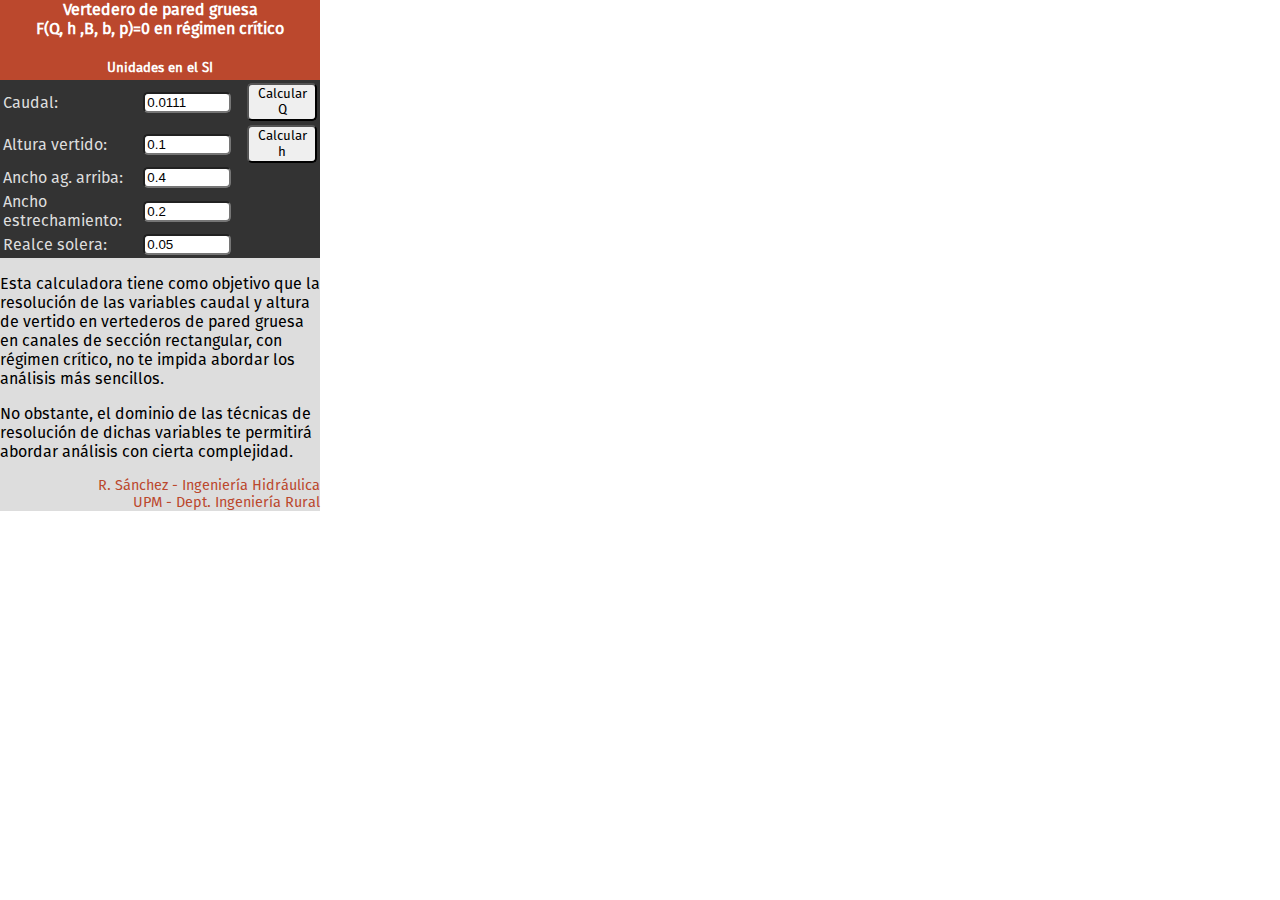
<file: Vertedero_pared_gruesa.html>
<!DOCTYPE html>
<html lang="es-es">
  <head>
    <meta content="text/html; charset=utf-8" http-equiv="content-type">
    <link link="" rel="stylesheet" href="estilo_HeHA.css" type="text/css">
    <title>Vertedero de pared gruesa en canal rectangular</title>
    <!--<script type="text/javascript" src="http://zeptojs.com/zepto.min.js"></script>-->
    <script type="text/javascript" src="zepto.min.js"></script>
    <script type="text/javascript">
      
      $(function(){
        var caudal, alturavert, anchosolarri, anchosolestre, realce;
        var tol=+1e-6;
                
        function calcularQ(alturavert, anchosolarri, anchosolestre, realce){
          alturavert=parseFloat($('#h').val()), anchosolarri=parseFloat($('#B').val()), anchosolestre=parseFloat($('#b').val()), realce=parseFloat($('#p').val());
          var caudal_a=0.001, caudal=caudal_a+2*tol;
          while (Math.abs(caudal-caudal_a)>tol){
            caudal_a=caudal;
            caudal=anchosolestre*Math.sqrt(9.80665)*Math.pow(2/3*(alturavert+Math.pow(caudal_a/anchosolarri/(alturavert+realce),2)/2/9.80665),3/2);
          };
          $('#Q').val(caudal.toFixed(4));
        
        };
        
        function calcularh(caudal, anchosolarri, anchosolestre, realce){
          caudal=parseFloat($('#Q').val()), anchosolarri=parseFloat($('#B').val()), anchosolestre=parseFloat($('#b').val()), realce=parseFloat($('#p').val());
          var alturavert_a=0.001, alturavert=alturavert_a+2*tol;
          while (Math.abs(alturavert-alturavert_a)>tol){
            alturavert_a=alturavert;
            alturavert=3/2*Math.pow(caudal/anchosolestre/Math.sqrt(9.80665),2/3)-Math.pow(caudal/anchosolarri/(alturavert+realce),2)/2/9.80665;
          };
          $('#h').val(alturavert.toFixed(3));
        
        };
        
        calcularQ();
        
        $('#calQ').on('click',calcularQ);
        $('#calh').on('click',calcularh);
        
        
      });  
    </script>
  </head>
  <body>
    <div class="caja">
      <header class="cabecera">
        <h4>Vertedero de pared gruesa<br>
          F(Q, h ,B, b, p)=0 en régimen crítico</h4>
        <h5>Unidades en el SI</h5>
      </header>
      <table class="tabla">
        <tbody class="cuerpo_tabla">
          <tr>
            <td class="celda_izq">Caudal:</td>
            <td class="celda_cen"><input class="entrada" id="Q" name="Caudal" value="0.005"

                type="number"></td>
            <td class="celda_der"><button class="boton" id="calQ">Calcular Q</button></td>
          </tr>
          <tr>
            <td class="celda_izq">Altura vertido:</td>
            <td class="celda_cen"><input class="entrada" id="h" name="Altura de vertido"

                value="0.1" type="number"></td>
            <td class="celda_der"><button class="boton" id="calh">Calcular h</button></td>
          </tr>
          <tr>
            <td class="celda_izq">Ancho ag. arriba:</td>
            <td class="celda_cen"><input class="entrada" id="B" name="Ancho aguas arriba"

                value="0.4" type="number"></td>
          </tr>
          <tr>
            <td class="celda_izq">Ancho estrechamiento:</td>
            <td class="celda_cen"><input class="entrada" id="b" name="Ancho sección estrechamiento"

                value="0.2" type="number"></td>
          </tr>
          <tr>
            <td class="celda_izq">Realce solera:</td>
            <td class="celda_cen"><input class="entrada" id="p" name="Altura del realce de la solera"

                value="0.05" type="number"></td>
          </tr>
        </tbody>
      </table>
      <p>Esta calculadora tiene como objetivo que la resolución de las variables
        caudal y altura de vertido en vertederos de pared gruesa en canales de
        sección rectangular, con régimen crítico, no te impida abordar los
        análisis más sencillos.</p>
      <p>No obstante, el dominio de las técnicas de resolución de dichas
        variables te permitirá abordar análisis con cierta complejidad.</p>
      <footer>R. Sánchez - Ingeniería Hidráulica<br>
        UPM - Dept. Ingeniería Rural</footer>
    </div>
    
  </body>
</html>
</file>
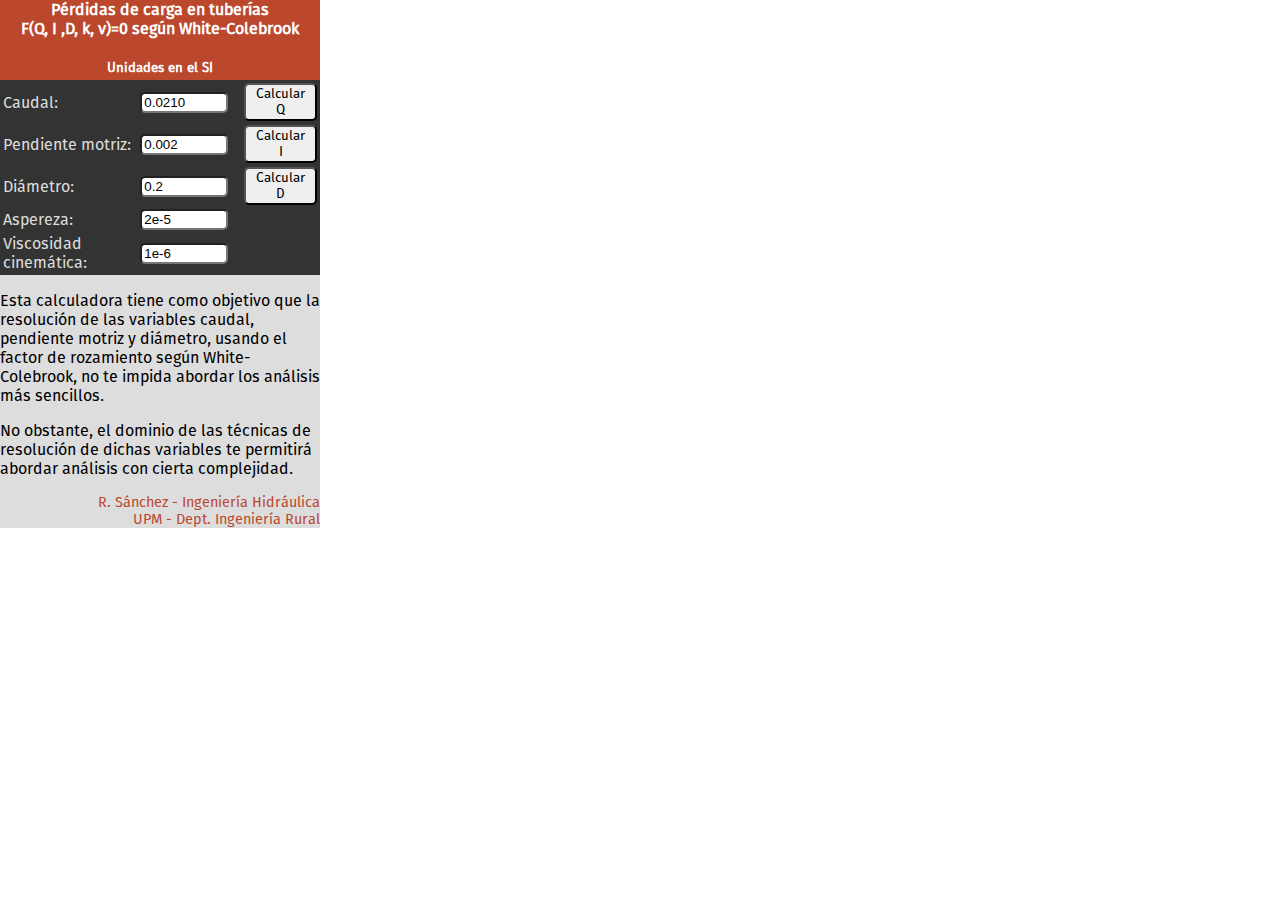
<file: WhiteColebrook.html>
<!DOCTYPE html>
<html lang="es-es">
  <head>
    <meta content="text/html; charset=utf-8" http-equiv="content-type">
    <link link="" rel="stylesheet" href="estilo_HeHA.css" type="text/css">
    <title>Pérdidas de carga según White-Colebrook</title>
    <!--<script type="text/javascript" src="http://zeptojs.com/zepto.min.js"></script>-->
    <script type="text/javascript" src="zepto.min.js"></script>
    <script type="text/javascript">
      
      $(function(){
        var caudal, pmotriz, diamet, asperez, visc;
        var tol=+1e-6;
                
        function calcularQ(pmotriz, diamet, aspereza, visc){
          pmotriz=parseFloat($('#I').val()), diamet=parseFloat($('#D').val()), aspereza=parseFloat($('#ka').val()), visc=parseFloat($('#nu').val());
          caudal=Math.PI*Math.pow(diamet,2)/4*Math.sqrt(2*9.80665*pmotriz*diamet)*(-2/Math.LN10*Math.log((aspereza/3.7/diamet)+(2.52*visc/diamet/Math.sqrt(2*9.80665*pmotriz*diamet))));
          $('#Q').val(caudal.toFixed(4));
          
        };
        
        function calcularI(caudal, diamet, aspereza, visc){
          caudal=parseFloat($('#Q').val()), diamet=parseFloat($('#D').val()), aspereza=parseFloat($('#ka').val()), visc=parseFloat($('#nu').val());
          var pmotriz_a=0.001, pmotriz=pmotriz_a+2*tol;
          while (Math.abs(pmotriz-pmotriz_a)>tol){
            pmotriz_a=pmotriz;
            pmotriz=Math.pow((4*caudal/Math.PI/Math.pow(diamet,2)/(-2/Math.LN10*Math.log(aspereza/3.7/diamet+2.52*visc/diamet/Math.sqrt(2*9.80665*pmotriz_a*diamet)))),2)/2/9.80665/diamet;
          };
          $('#I').val(pmotriz.toFixed(6));
        
        };
        
        function calcularD(caudal, pmotriz, aspereza, visc){
          caudal=parseFloat($('#Q').val()), pmotriz=parseFloat($('#I').val()), aspereza=parseFloat($('#ka').val()), visc=parseFloat($('#nu').val());
          var diamet_a=0.1, diamet=diamet_a+2*tol;
          while (Math.abs(diamet-diamet_a)>tol){
            diamet_a=diamet;
            diamet=Math.pow((4*caudal/Math.PI/(-2/Math.LN10*Math.log(aspereza/3.7/diamet_a+2.52*visc/diamet_a/Math.sqrt(2*9.80665*pmotriz*diamet_a))))/Math.sqrt(2*9.80665*pmotriz),(2/5));
          };
          $('#D').val(diamet.toFixed(3));
        
        };
        
        calcularQ();
        
        $('#calQ').on('click',calcularQ);
        $('#calI').on('click',calcularI);
        $('#calD').on('click',calcularD);
        
      });  
    </script>
  </head>
  <body>
    <div class="caja">
      <header class="cabecera">
        <h4>Pérdidas de carga en tuberías<br>
          F(Q, I ,D, k, ν)=0 según White-Colebrook</h4>
        <h5>Unidades en el SI</h5>
      </header>
      <table class="tabla">
        <tbody class="cuerpo_tabla">
          <tr>
            <td class="celda_izq">Caudal:</td>
            <td class="celda_cen"><input class="entrada" id="Q" name="Caudal" value="0.025"

                type="number"></td>
            <td class="celda_der"><button class="boton" id="calQ">Calcular Q</button></td>
          </tr>
          <tr>
            <td class="celda_izq">Pendiente motriz:</td>
            <td class="celda_cen"><input class="entrada" id="I" name="Pendiente motriz"

                value="0.002" type="number"></td>
            <td class="celda_der"><button class="boton" id="calI">Calcular I</button></td>
          </tr>
          <tr>
            <td class="celda_izq">Diámetro:</td>
            <td class="celda_cen"><input class="entrada" id="D" name="Diámetro"

                value="0.2" type="number"></td>
            <td class="celda_der"><button class="boton" id="calD">Calcular D</button></td>
          </tr>
          <tr>
            <td class="celda_izq">Aspereza:</td>
            <td class="celda_cen"><input class="entrada" id="ka" name="Aspereza"

                value="2e-5" type="number"></td>
          </tr>
          <tr>
            <td class="celda_izq">Viscosidad cinemática:</td>
            <td class="celda_cen"><input class="entrada" id="nu" name="Viscosidad cinemática"

                value="1e-6" type="number"></td>
          </tr>
        </tbody>
      </table>
      <p>Esta calculadora tiene como objetivo que la resolución de las variables
        caudal, pendiente motriz y diámetro, usando el factor de rozamiento
        según White-Colebrook, no te impida abordar los análisis más sencillos.</p>
      <p>No obstante, el dominio de las técnicas de resolución de dichas
        variables te permitirá abordar análisis con cierta complejidad.</p>
      <footer>R. Sánchez - Ingeniería Hidráulica<br>
        UPM - Dept. Ingeniería Rural</footer>
    </div>
  </body>
</html>
</file>
<file: 1029384756/css/estilo.css>
#contenedor_foto{
  position: relative;
}

#contenedor_mapa{
  margin: auto;
  position: absolute;
  top: 0px;
  left: 0px;
}

#foto{
  position: relative;
}

#mapa{
  position: relative;
  top: 0px;
  left: 0px;
}

#mapa:hover{
  opacity: 0.6;
}

#mapa:active{
  opacity:0;
}
</file>
<file: estilo_HeHA_b.css>
@font-face{
        font-family: Fira Sans;
        src: url(fira-sans/FiraSansOT-Regular.otf) format("opentype");
        font-weight: normal;
        font-style: normal;
        }

body{margin:0px;
    }

.caja{width: auto;
     /*max-width:;*/
     background-color: #ddd;
     font-family:Fira Sans, Sans;
     }

.cabecera{  height: 5rem;
            width: 100%;
            background-color: #bb482d;
            border-radius: 0px;
            color: #fff;
            text-align: center;
            }

header h4{margin-top:0px;
         }

.tabla{color:#ddd;
       border:none;
       background-color: #333;
       border-radius: 0px;
       }

.tabla th   {width:auto;
              border-style: solid;
              border-color: grey;
              border-width: 1px;

            }

.celda_izq{
}

.celda_cen{
  min-width: 250px;
  width:auto;
}

.celda_der{
}

.entrada{border-radius:5px;
        min-width: 250px;
         width:auto;
}

.salida{border-radius:5px;
         width:78px;
}

.boton{border-radius:   5px;
       font-family:Fira Sans, Sans;
}

footer{color:#bb482d;
        text-align:right;
        font-size:90%;
        }

#resultados{text-align: center;
}
</file>
<file: estilo_HeHA.css>
@font-face{
        font-family: Fira Sans;
        src: url(fira-sans/FiraSansOT-Regular.otf) format("opentype");
        font-weight: normal;
        font-style: normal;
        }

body{margin:0px;
    }

.caja{width: auto;
     max-width:320px;
     background-color: #ddd;
     font-family:Fira Sans, Sans;
     }
     
.cabecera{  height: 5rem;
            width: 100%;
            background-color: #bb482d;
            border-radius: 0px;
            color: #fff;
            text-align: center;
            }
            
header h4{margin-top:0px;
         }

.tabla{color:#ddd;
       border:none;
       background-color: #333;
       border-radius: 0px;
       }
       
.tabla th   {width:40%;
            }

.celda_izq{text-align: left;
}

.celda_cen{width: 100px;
}

.celda_der{
}

.entrada{border-radius:5px;
         width:80px;
}

.salida{border-radius:5px;
         width:78px;
}

.boton{border-radius:   5px;
       font-family:Fira Sans, Sans;
}

footer{color:#bb482d;
        text-align:right;
        font-size:90%;
        }
</file>
